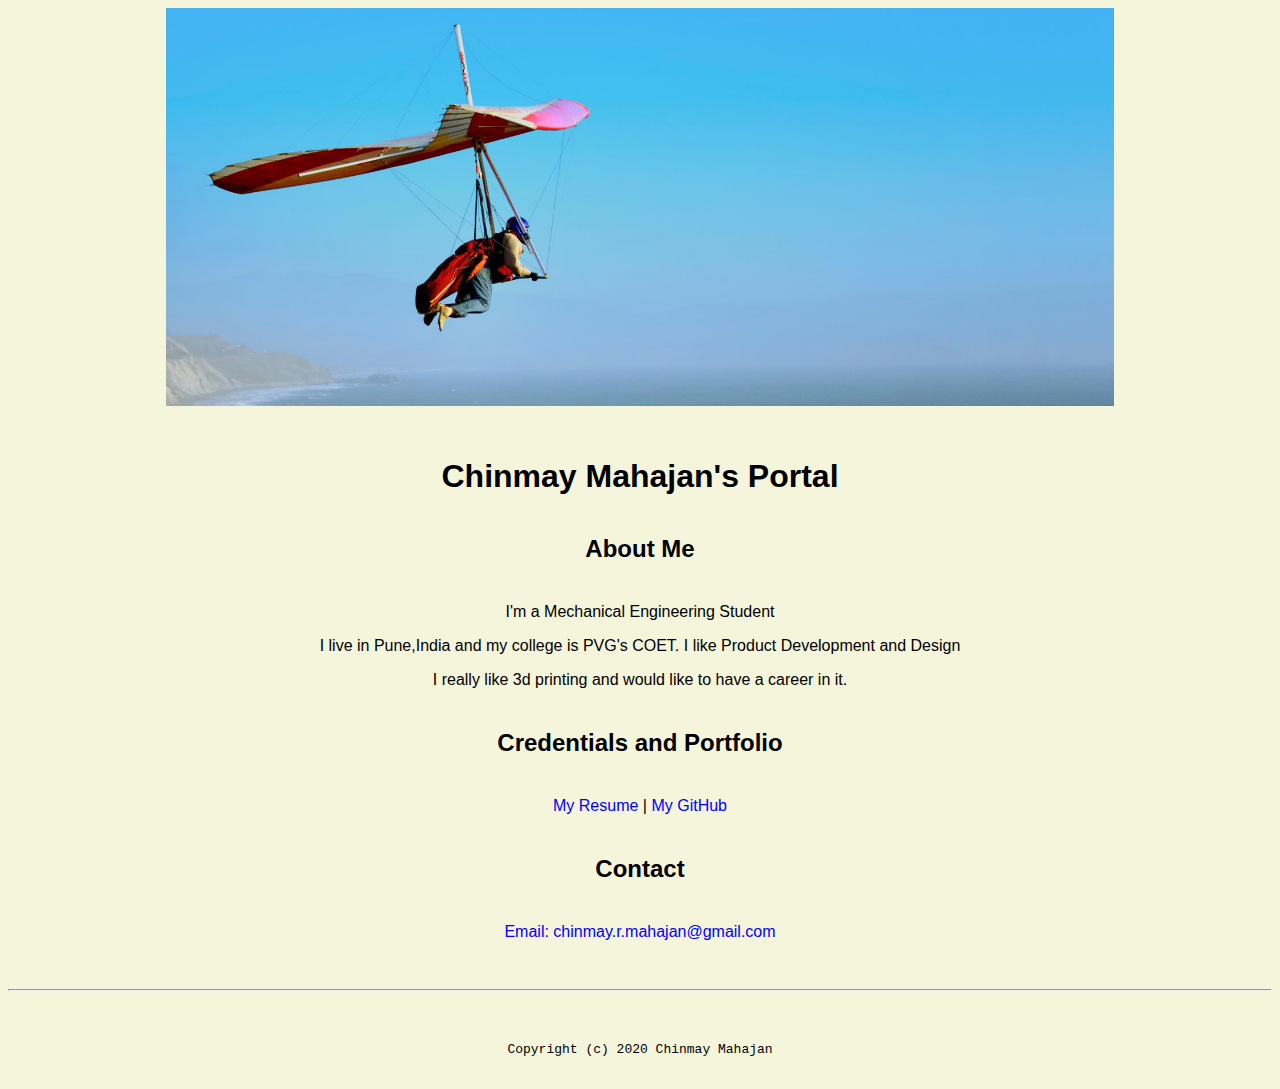
<file: index.html>
<!doctype html>

<!-- this is a comment for human! -->

<html lang="en">

  <header>
    <title>Chinmay Mahajan's Portal</title>
    <link rel="stylesheet" href="css/master.css">
    <link rel="FaviconIcon" href="favicon.ico" type="image/x-icon">
    <link rel="shortcut" href="favicon.ico" type="image/x-icon">
    <meta name="viewport" content="width=device-width, initial-scale=1, shrink-to-fit=no">
    <meta name="name" content="Chinmay Mahajan's Portal">
    <meta name="robot" content="noindex ,nofollow">
  </header>

  <body>
    <link rel="stylesheet" href="css/master.css">
    <img src="images/banner.jpg" width="75%" alt="banner">
    <h1>Chinmay Mahajan's Portal</h1>
    <h2>About Me</h2>
    <p>I'm a Mechanical Engineering Student</p>
    <p>I live in Pune,India and my college is PVG's COET. I like Product Development and Design</p>
    <p>I really like 3d printing and would like to have a career in it.</p>
    <h2>Credentials and Portfolio</h2>

    <p><a href="resume.html">My Resume</a> |<a href="https://github.com/crmahjn"> My GitHub</a></p>
    <h2>Contact</h2>

    <p><a href="mailto:chinmay.r.mahajan@gmail.com">Email: chinmay.r.mahajan@gmail.com</a></body>

  <footer>
    <link rel="stylesheet" href="css/master.css">
    <hr>
    <code>Copyright (c) 2020 Chinmay Mahajan </code>
  </footer>

</html>
</file>
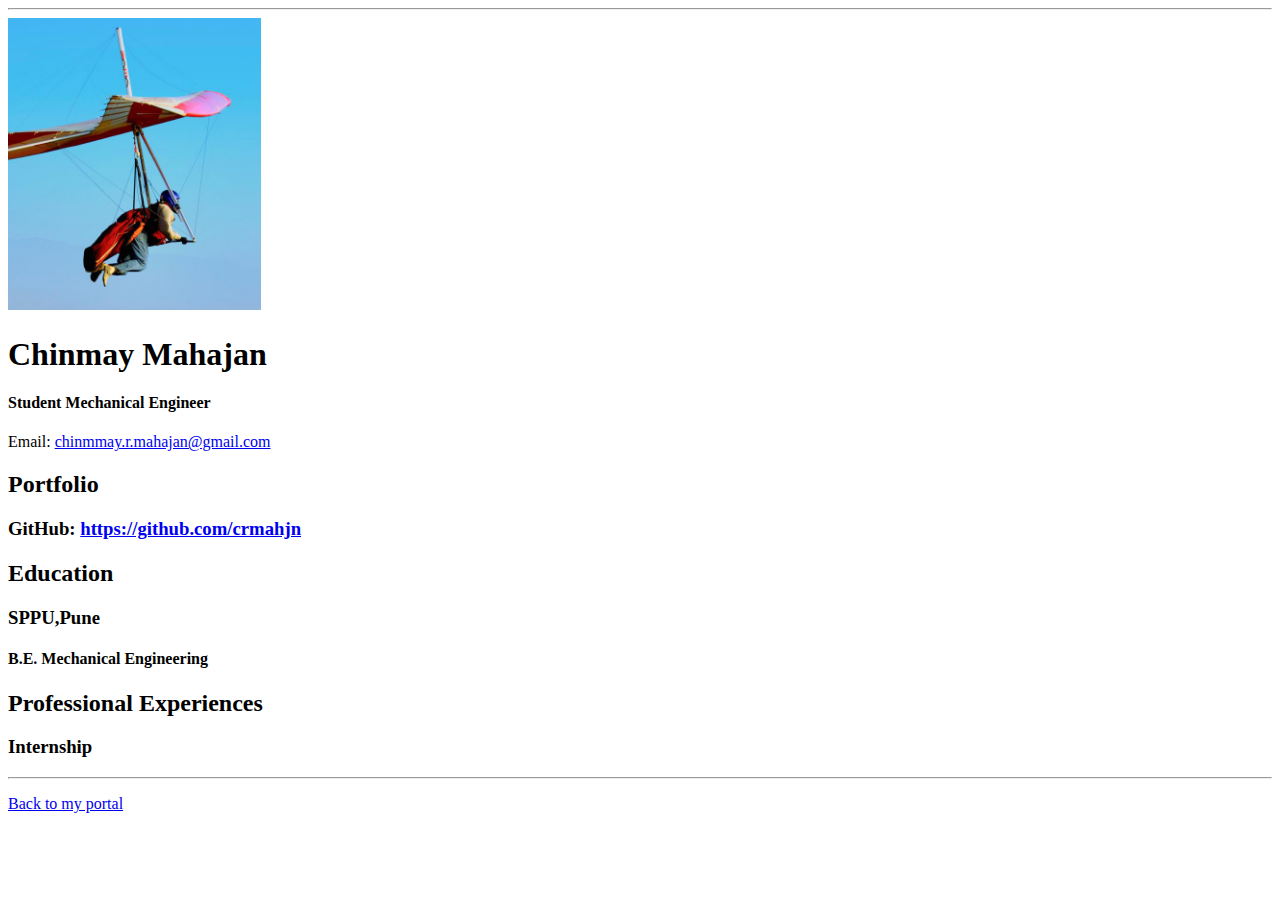
<file: resume.html>
<!doctype html>

<!-- this is a comment for human! -->

<html lang="en">

  <header>
    <title>Chinmay Mahajan's Resume</title>
    <link rel="FaviconIcon" href="favicon.ico" type="image/x-icon">
    <link rel="shortcut" href="favicon.ico" type="image/x-icon">
    <meta name="viewport" content="width=device-width, initial-scale=1, shrink-to-fit=no">
    <meta name="name" content="Chinmay Mahajan's Portal">
    <meta name="robot" content="noindex ,nofollow">
  </header>

  <body>
    <hr>

    <img src="images/headshot.jpg" alt="Harrison Kong's headshot" width="20%">

    <h1>Chinmay Mahajan</h1>
    <h4>Student Mechanical Engineer</h4>

    <p>Email: <a href="mailto:chinmay.r.mahajan@gmail.com" target="_blank">chinmmay.r.mahajan@gmail.com</a></p>
    <!-- don't post physical address, personal phone number or other personal information on the web! -->

    <h2>Portfolio</h2>
      <h3>GitHub: <a href="https://github.com/crmahjn" target="_blank">https://github.com/crmahjn</a></h3>

    <h2>Education</h2>

    <h3>SPPU,Pune</h3>
    <h4>B.E. Mechanical Engineering</h4>

    <h2>Professional Experiences</h2>

    <h3>Internship</h3>

  </body>

  <footer>
  <hr>
  <p><a href="index.html">Back to my portal</a><p>
  </footer>

</html>
</file>
<file: css/master.css>
/* Cascading stylesheet for the website */

/* Text inside these asterisks and slashes are comments for human */

  a {
    color:blue;/* set the text color to blue here */
    text-decoration: none; /* This means we do not want hyperlinks to be underlined */
  }

  a:hover {
    color:red;/* set the text color to red here */
    text-decoration: none; /* This means we do not want hyperlinks to be underlined */
  }

  body {
    background-color: beige;/* set the background color here */
    color: BLACK;
    font-family: Arial, Helvetica, sans-serif;
    text-align: center;/* set the text color to black here */
    /* set the font here */
    /* set the text alignment here */
   }

  footer {
    margin-top: 2rem;
    margin-bottom: 2rem;
  }

  h1 {
    margin-bottom: 0.5rem;
    margin-top: 3rem;
   }

  h2 {
    /* set the text color of to #075AAB here */
    /* set both the bottom margin and top margin to 2.5rem here */
    margin-bottom: 2.5rem;
    margin-top: 2.5rem;
   }

  h3 {
    margin-bottom: 0;
    margin-top: 2rem;
  }

  h4 {
    margin-bottom: 1rem;
    margin-top: 0.5rem;
  }

  h5 {
    margin-top: 0.5rem;
  }

  hr {
    margin-bottom: 3rem;
    margin-top: 3rem;
  }

  /* this controls how the bullet points in the resume page looks */
  ul {
    display: table;
    margin: 0 auto;
    text-align: left;
  }
</file>
